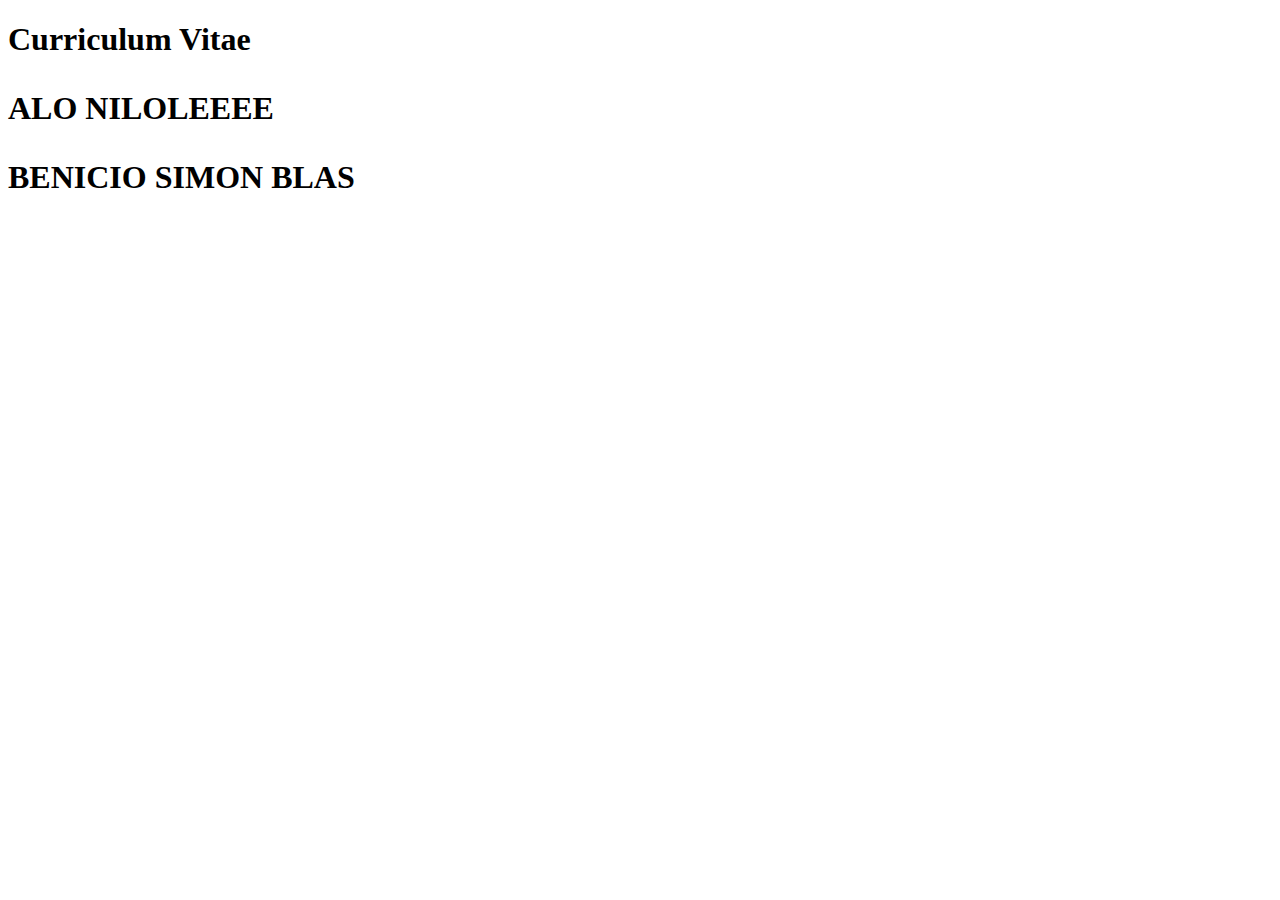
<file: INDEX.HTML>
<!DOCTYPE html>
<html lang="es">
<head>
    <meta charset="UTF-8">
    <meta http-equiv="X-UA-Compatible" content="IE=edge">
    <meta name="viewport" content="width=device-width, initial-scale=1.0">
    <title>cv</title>
</head>
<body>
    <h1>Curriculum Vitae

        <P>ALO NILOLEEEE</P>
        <P>BENICIO SIMON BLAS</P>
    </p>
</body>
</html>
</file>
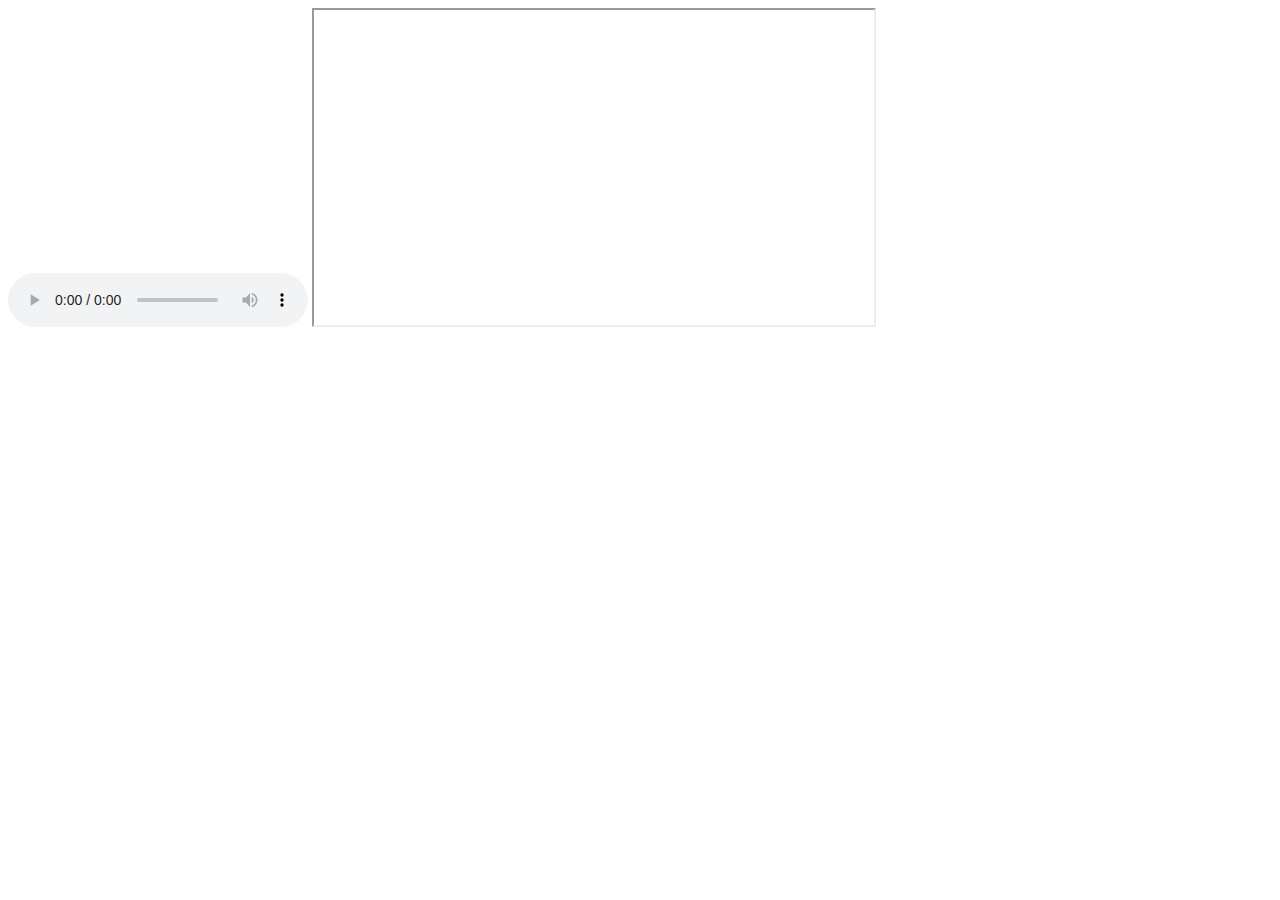
<file: audio.html>
<!DOCTYPE html>
<html lang="es">
<head>
    <meta charset="UTF-8">
    <meta http-equiv="X-UA-Compatible" content="IE=edge">
    <meta name="viewport" content="width=device-width, initial-scale=1.0">
    <title>primer audio</title>
</head>
<body>
    <audio controls="">
        <source src="https://www.youtube.com/embed/eFOVPOOqN1g/horse.ogg" type="audio/ogg">
        <source src="https://www.youtube.com/embed/eFOVPOOqN1g/horse.mp3" type="audio/mpeg">
      tu navegador no soporta el elemento. 
      usar otro navegador mas moderno para poder visualizar
      </audio>

      <iframe width="560" height="315" src="https://www.youtube.com/embed/eFOVPOOqN1g" title="YouTube video player"></iframe>
</body>
</html><!-- Code injected by live-server -->
</file>
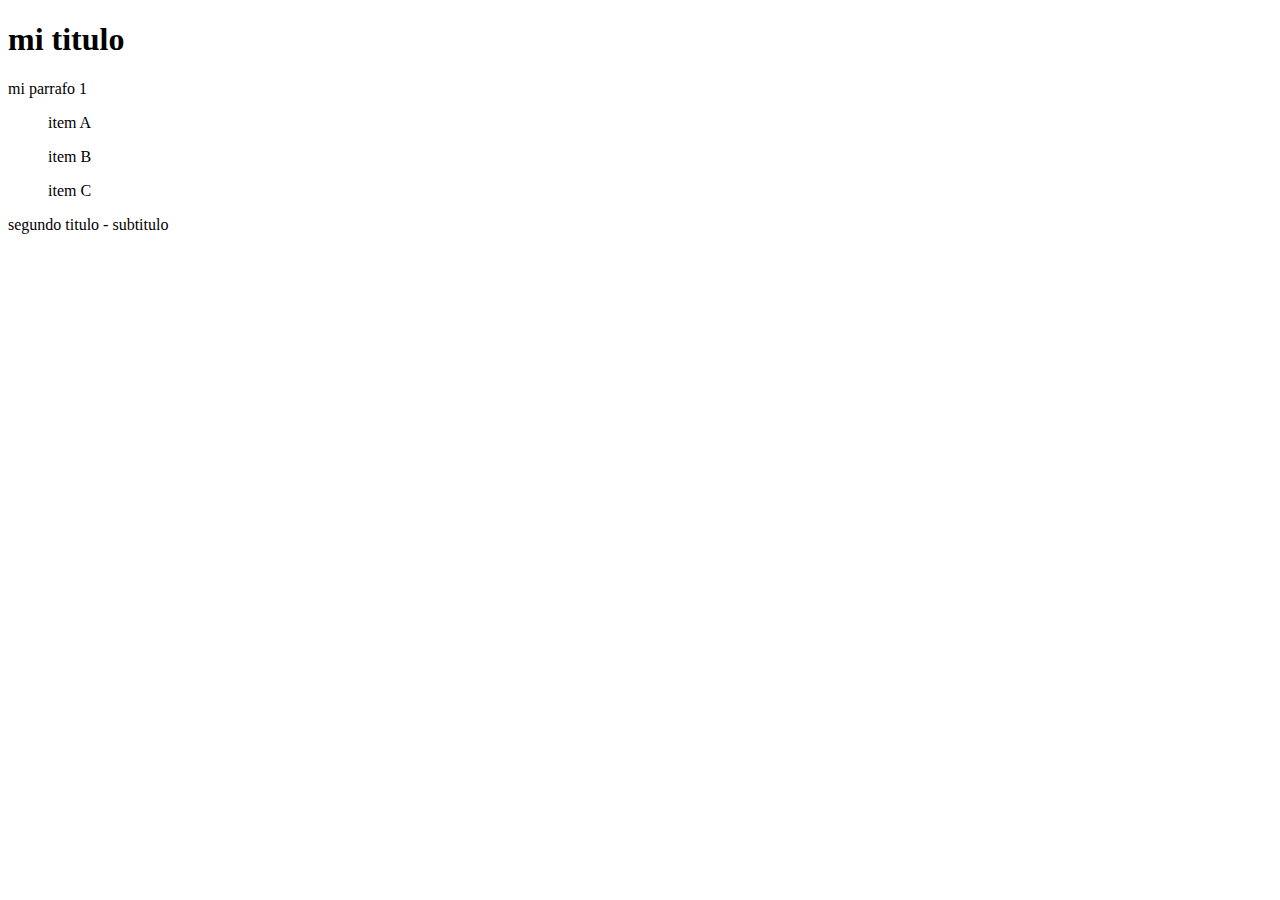
<file: chrome.consola.html>
<!DOCTYPE html>
<html lang="es">
<head>
    <meta charset="UTF-8">
    <meta http-equiv="X-UA-Compatible" content="IE=edge">
    <meta name="viewport" content="width=device-width, initial-scale=1.0">
    <title>trabajando con la consola de chrome</title>
</head>
<body>
    <h1>mi titulo</h1>
    
    <p>mi parrafo 1</p>
     <ul>item A</ul>
     <ul>item B</B></ul>
     <ul>item C</ul>
   <span>segundo titulo - subtitulo</span> 
</body>
</html>
</file>
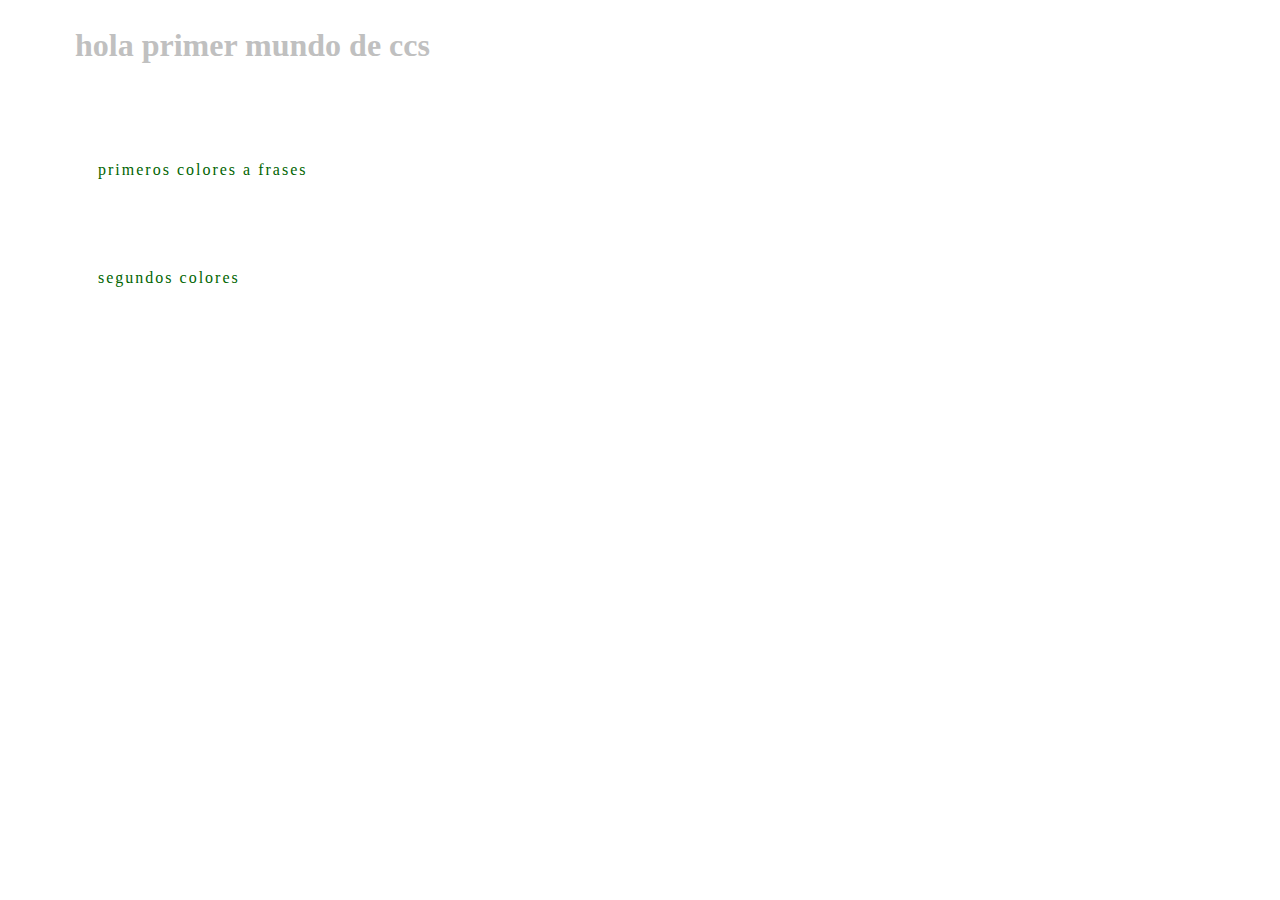
<file: css.html>
<!DOCTYPE html>
<html lang="es">
<head>
    <meta charset="UTF-8">
    <meta http-equiv="X-UA-Compatible" content="IE=edge">
    <meta name="viewport" content="width=device-width, initial-scale=1.0">
    <title>primer css en html</title>

    <link rel="stylesheet" type="text/css" href="css/estilos.css" />
</head>
<body>
    <h1>hola primer mundo de ccs </h1>
    <p> primeros colores a frases </p>
    <p>segundos colores</p>

    
</body>
</html>
</file>
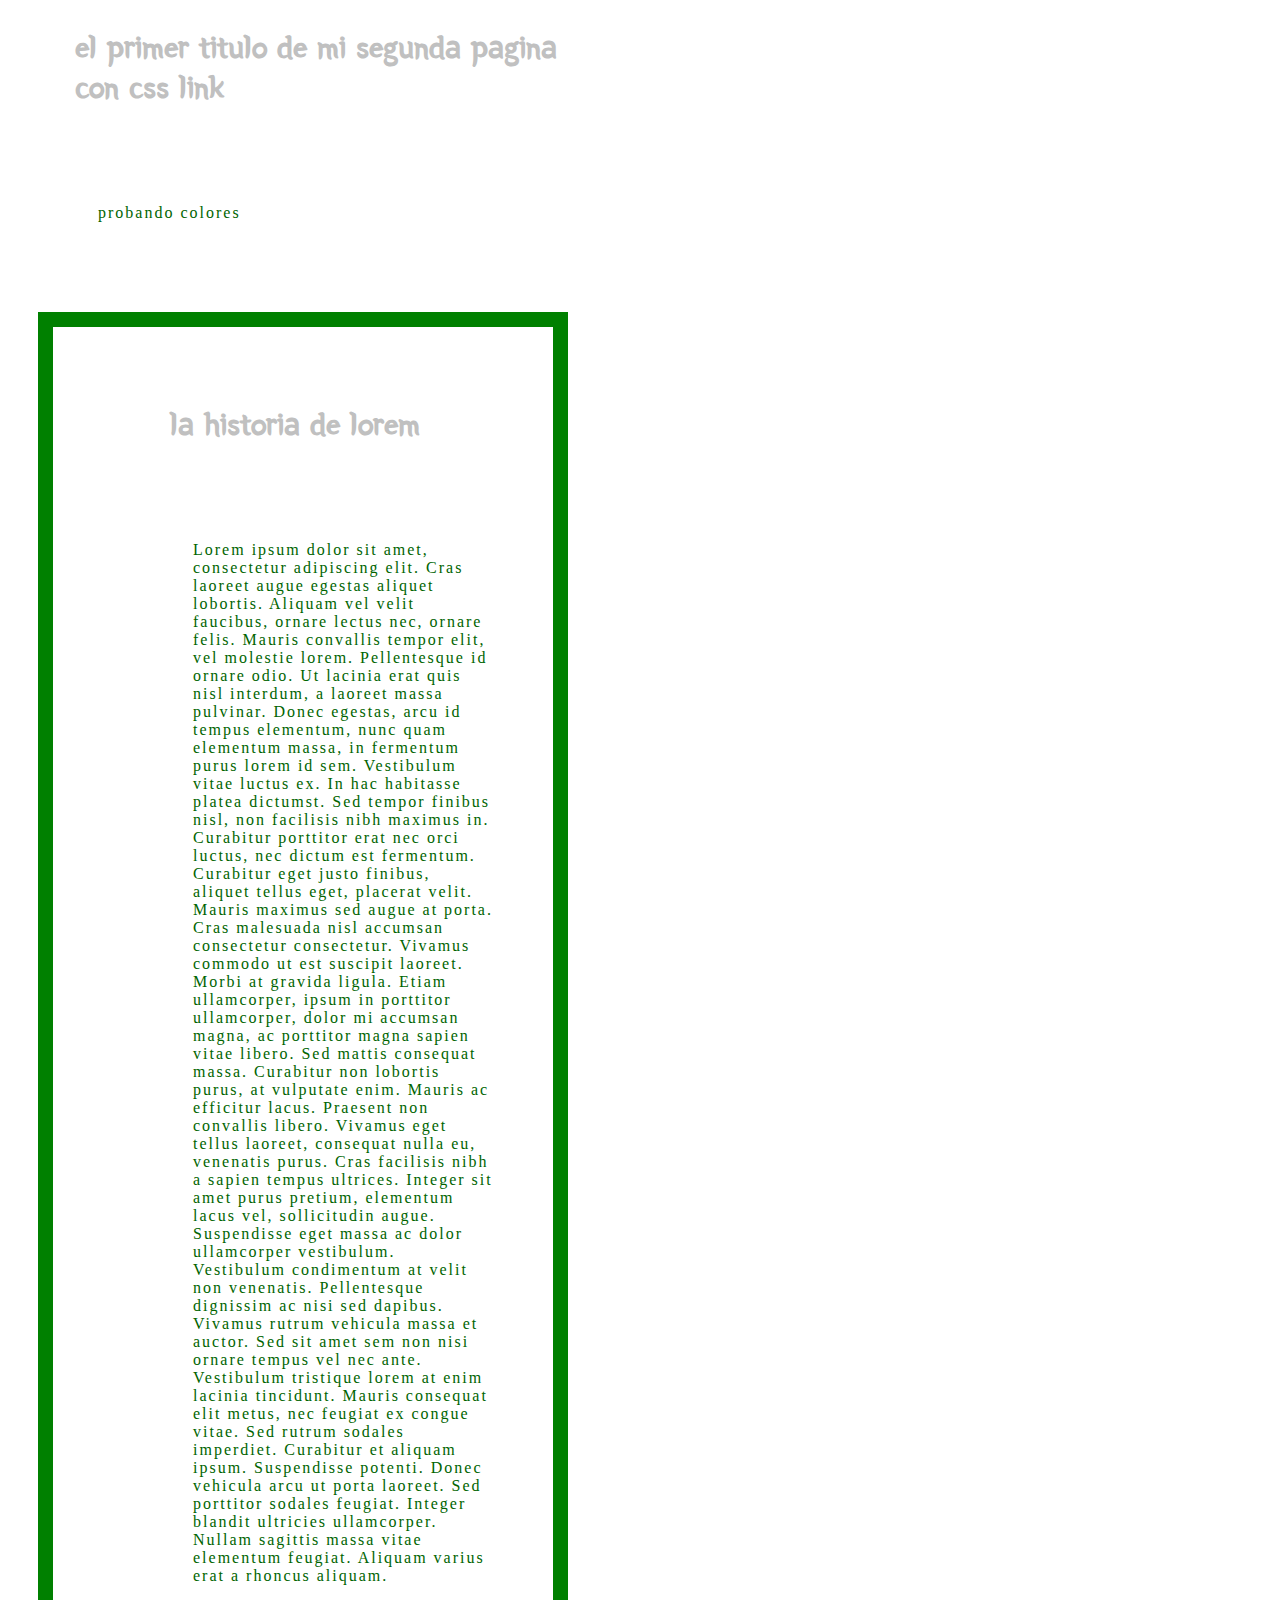
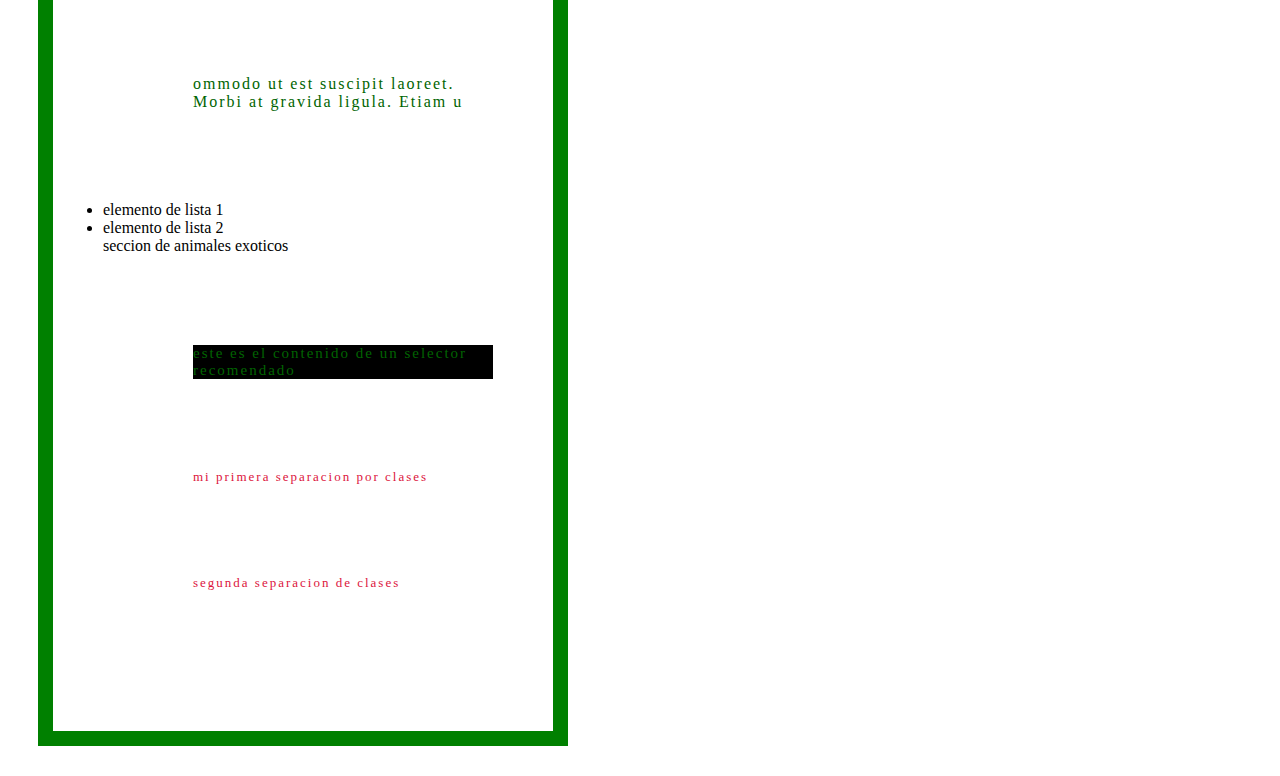
<file: css2.html>
<!DOCTYPE html>
<html lang="es">
<head>
    <meta charset="UTF-8">
    <meta http-equiv="X-UA-Compatible" content="IE=edge">
    <meta name="viewport" content="width=device-width, initial-scale=1.0">
    <link rel="preconnect" href="https://fonts.googleapis.com">
    <link rel="preconnect" href="https://fonts.gstatic.com" crossorigin>
    <link href="https://fonts.googleapis.com/css2?family=Yeon+Sung&display=swap" rel="stylesheet">
    <title>pag 2 css</title>

    <link rel="stylesheet" type="text/css" href="css/estilos.css" />
</head>
<body>

    <h1>el primer titulo de mi segunda pagina con css link</h1>

    <p>probando colores</p>

    

    <section>
       <h1>la historia de lorem</h1>

       <p>Lorem ipsum dolor sit amet, consectetur adipiscing elit. Cras laoreet augue egestas aliquet lobortis. Aliquam vel velit faucibus, ornare lectus nec, ornare felis. Mauris convallis tempor elit, vel molestie lorem. Pellentesque id ornare odio. Ut lacinia erat quis nisl interdum, a laoreet massa pulvinar. Donec egestas, arcu id tempus elementum, nunc quam elementum massa, in fermentum purus lorem id sem. Vestibulum vitae luctus ex. In hac habitasse platea dictumst. Sed tempor finibus nisl, non facilisis nibh maximus in. Curabitur porttitor erat nec orci luctus, nec dictum est fermentum. Curabitur eget justo finibus, aliquet tellus eget, placerat velit. Mauris maximus sed augue at porta. Cras malesuada nisl accumsan consectetur consectetur.

        Vivamus commodo ut est suscipit laoreet. Morbi at gravida ligula. Etiam ullamcorper, ipsum in porttitor ullamcorper, dolor mi accumsan magna, ac porttitor magna sapien vitae libero. Sed mattis consequat massa. Curabitur non lobortis purus, at vulputate enim. Mauris ac efficitur lacus. Praesent non convallis libero. Vivamus eget tellus laoreet, consequat nulla eu, venenatis purus. Cras facilisis nibh a sapien tempus ultrices. Integer sit amet purus pretium, elementum lacus vel, sollicitudin augue.
        
        Suspendisse eget massa ac dolor ullamcorper vestibulum. Vestibulum condimentum at velit non venenatis. Pellentesque dignissim ac nisi sed dapibus. Vivamus rutrum vehicula massa et auctor. Sed sit amet sem non nisi ornare tempus vel nec ante. Vestibulum tristique lorem at enim lacinia tincidunt. Mauris consequat elit metus, nec feugiat ex congue vitae. Sed rutrum sodales imperdiet. Curabitur et aliquam ipsum. Suspendisse potenti. Donec vehicula arcu ut porta laoreet. Sed porttitor sodales feugiat. Integer blandit ultricies ullamcorper. Nullam sagittis massa vitae elementum feugiat. Aliquam varius erat a rhoncus aliquam.</p>
        <p>ommodo ut est suscipit laoreet. Morbi at gravida ligula. Etiam u</p>

        <ul></ul>
       <li>elemento de lista 1</li>
       <li>elemento de lista 2</li>
        seccion de animales exoticos


        <p id="mi_parrafo">este es el contenido de un selector recomendado</p>
        <p class="mi_clase"> mi primera separacion por clases</p>
        <p class="mi_clase">segunda separacion de clases</p>


    </section>
</body>
</html>
</file>
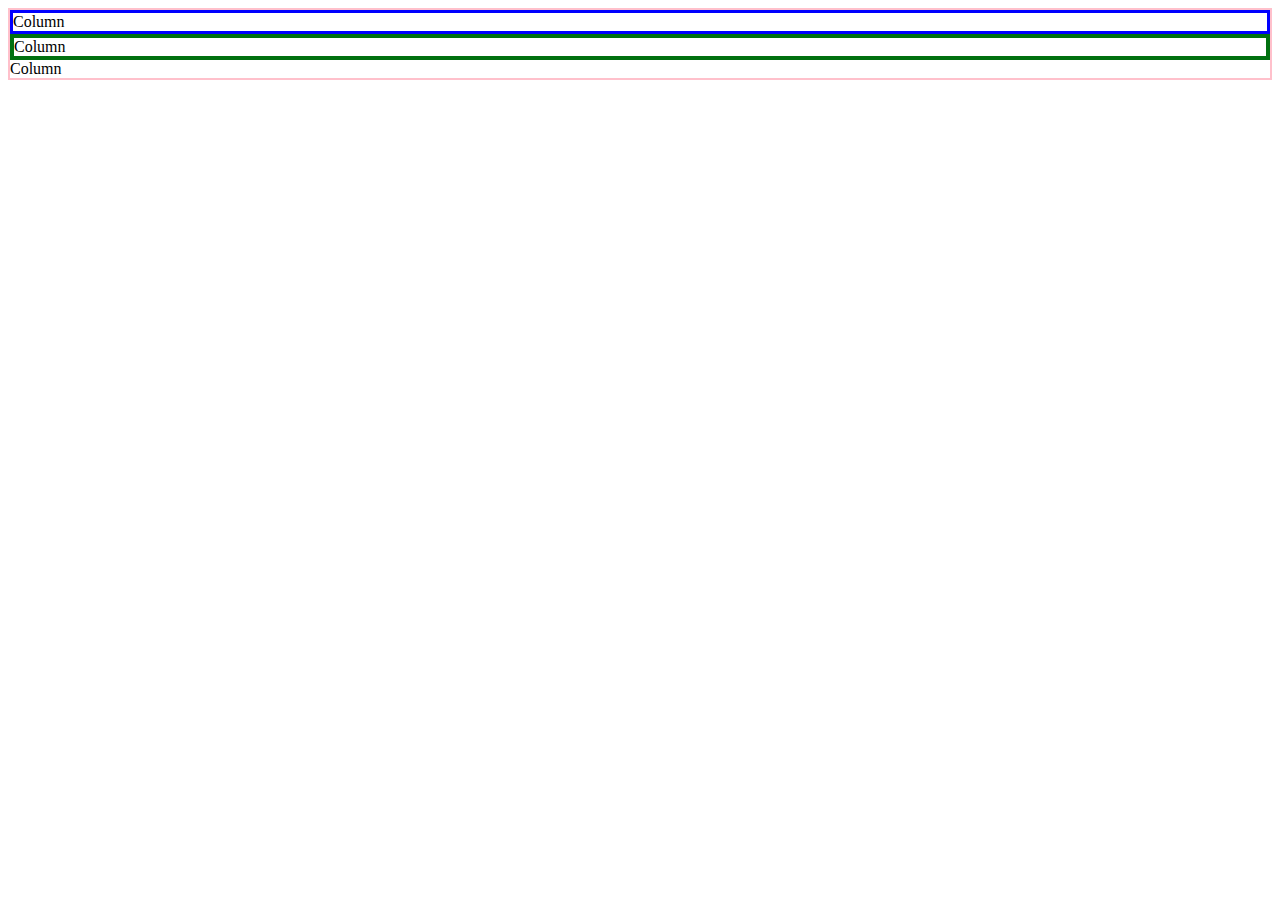
<file: ejemplos-grillascontenedores.html>
<!doctype html>
<html lang="en">
  <head>
    <meta charset="utf-8">
    <meta name="viewport" content="width=device-width, initial-scale=1">
    <title>Bootstrap demo</title>
    <link href="https://cdn.jsdelivr.net/npm/bootstrap@5.3.0-alpha1/dist/css/bootstrap.min.css" rel="stylesheet" integrity="sha384-GLhlTQ8iRABdZLl6O3oVMWSktQOp6b7In1Zl3/Jr59b6EGGoI1aFkw7cmDA6j6gD" crossorigin="anonymous">
  </head>
  <body>
    <div class="container text-center">
      <div class="row" style="border:2px solid pink;">
        
        <div class="col-7"
        style="border: 3px solid blue;">
          Column
        </div>
        <div class="col-1" style="border: 4px solid rgb(1, 112, 16);">
          Column
        </div>
        <div class="col-4">
          Column
        </div>
      </div>
    </div>
    <script src="https://cdn.jsdelivr.net/npm/bootstrap@5.3.0-alpha1/dist/js/bootstrap.bundle.min.js" integrity="sha384-w76AqPfDkMBDXo30jS1Sgez6pr3x5MlQ1ZAGC+nuZB+EYdgRZgiwxhTBTkF7CXvN" crossorigin="anonymous"></script>
  </body>
</html>
</file>
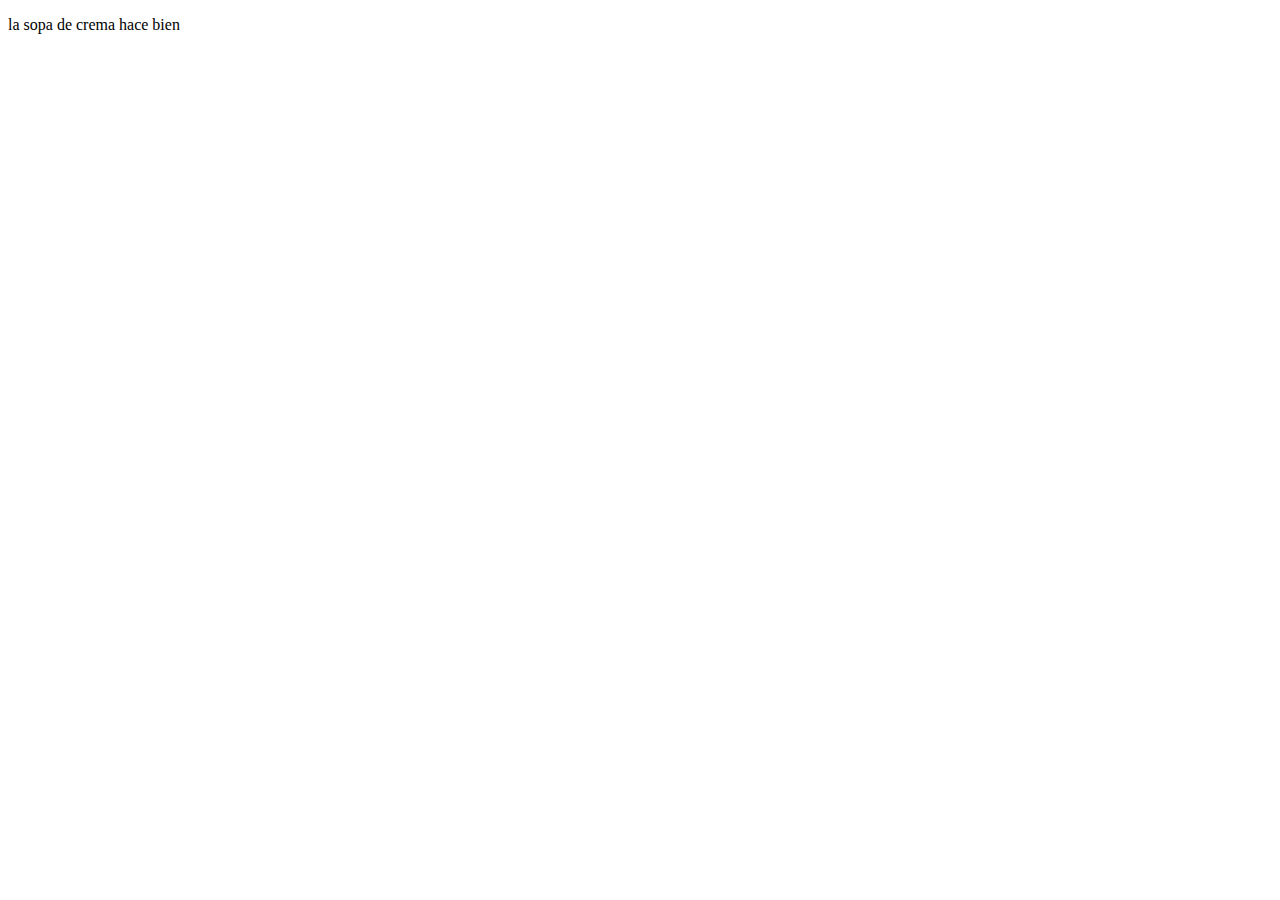
<file: elemento.bloque.html>
<!DOCTYPE html>
<html lang="es">
<head>
    <meta charset="UTF-8">
    <meta http-equiv="X-UA-Compatible" content="IE=edge">
    <meta name="viewport" content="width=device-width, initial-scale=1.0">
    <title>la sopa de bloques</title>
</head>
<body>
    <title>la sopa como sustento</title>

    <p>la sopa de crema hace bien</p>
    
</body>
</html>
</file>
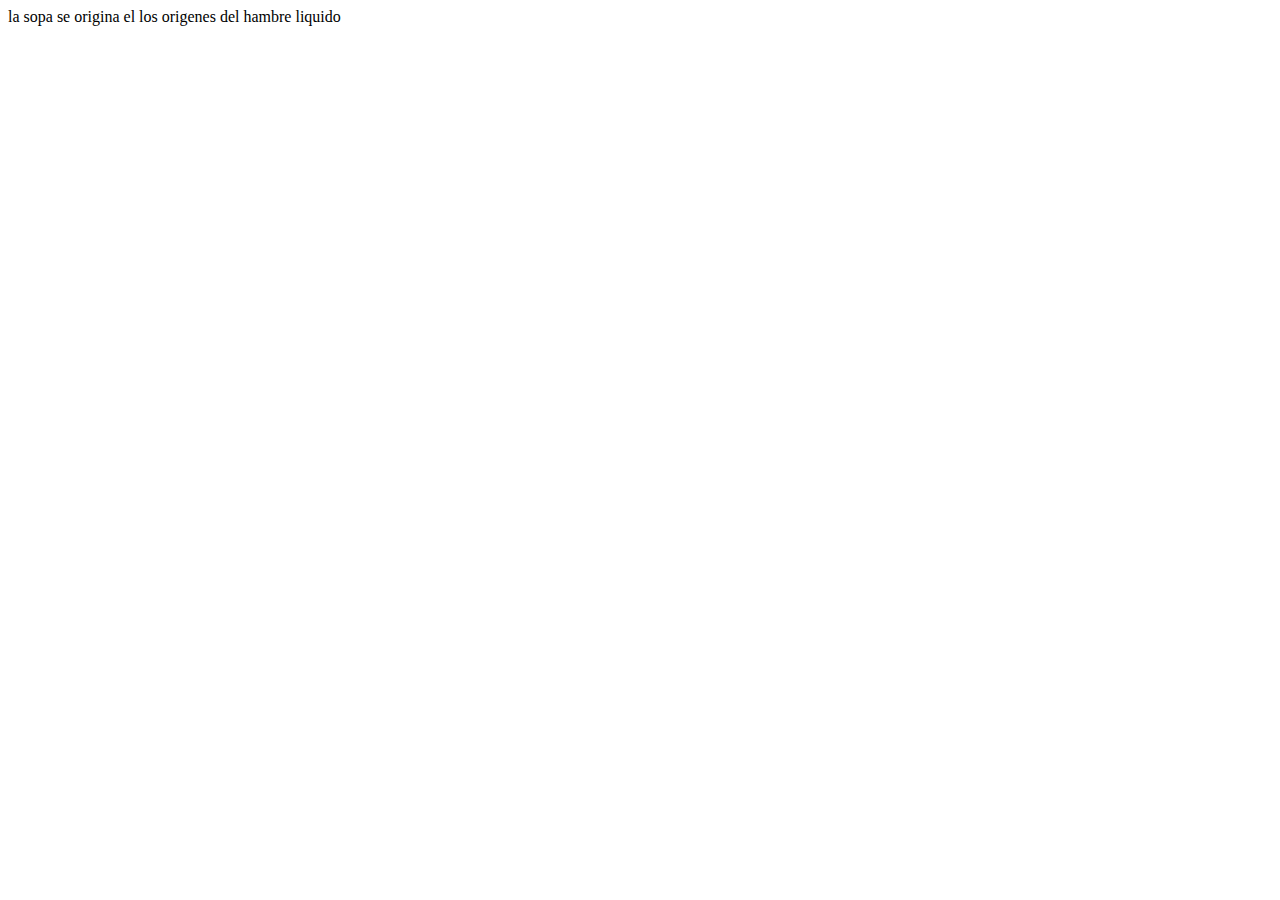
<file: elemento.linea.html>
<!DOCTYPE html>
<html lang="es">
<head>
    <meta charset="UTF-8">
    <meta http-equiv="X-UA-Compatible" content="IE=edge">
    <meta name="viewport" content="width=device-width, initial-scale=1.0">
    <title>la sopa de lineas</title>
</head>
<body>
    <title>la sopa hace bien sin espacios</title>

    <span>la sopa se origina el los origenes del hambre liquido</span>
    
</body>
</html>
</file>
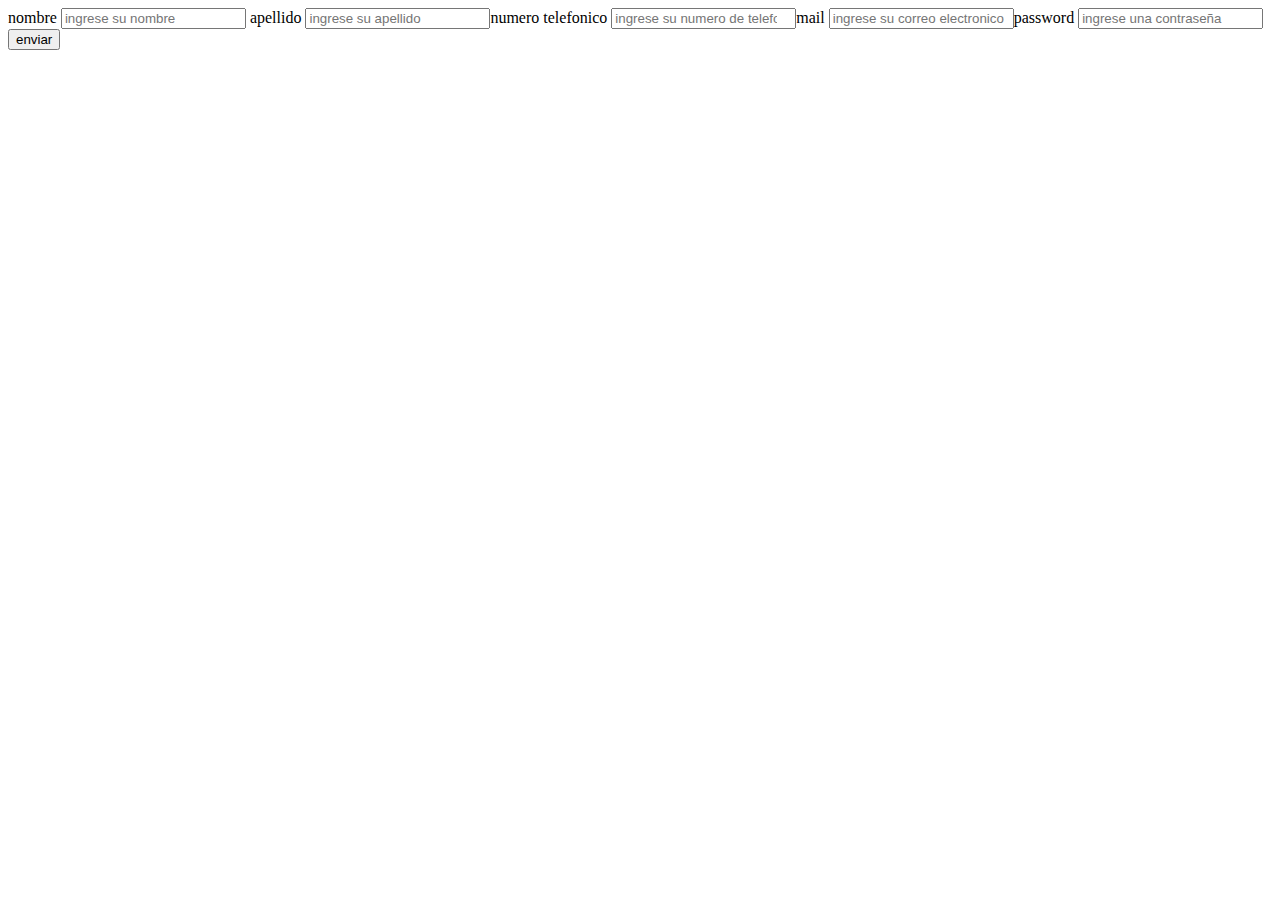
<file: form.html>
<!DOCTYPE html>
<html lang="es">
<head>
    <meta charset="UTF-8">
    <meta http-equiv="X-UA-Compatible" content="IE=edge">
    <meta name="viewport" content="width=device-width, initial-scale=1.0">
    <title>formulario completa campos</title>
</head>
<body> 
    
    <form action="" method="get">
     <label=>nombre</label>
<input type="text"NAME="nombre" placeholder="ingrese su nombre">
     <label=>apellido</label>
<input type="text"NAME="APELLIDO" placeholder="ingrese su apellido"
     <label=>numero telefonico</label>
<input type="number"NAME="NUMERO" placeholder="ingrese su numero de telefonico"
     <label=>mail</label>

<input type="email"NAME="CORREO" placeholder="ingrese su correo electronico"   
     <label=>password</label>
<input type="password"NAME="CONTRASEÑA" placeholder="ingrese una contraseña">     
<input type="submit" value="enviar">

    </form>
</body>
</html>
</file>
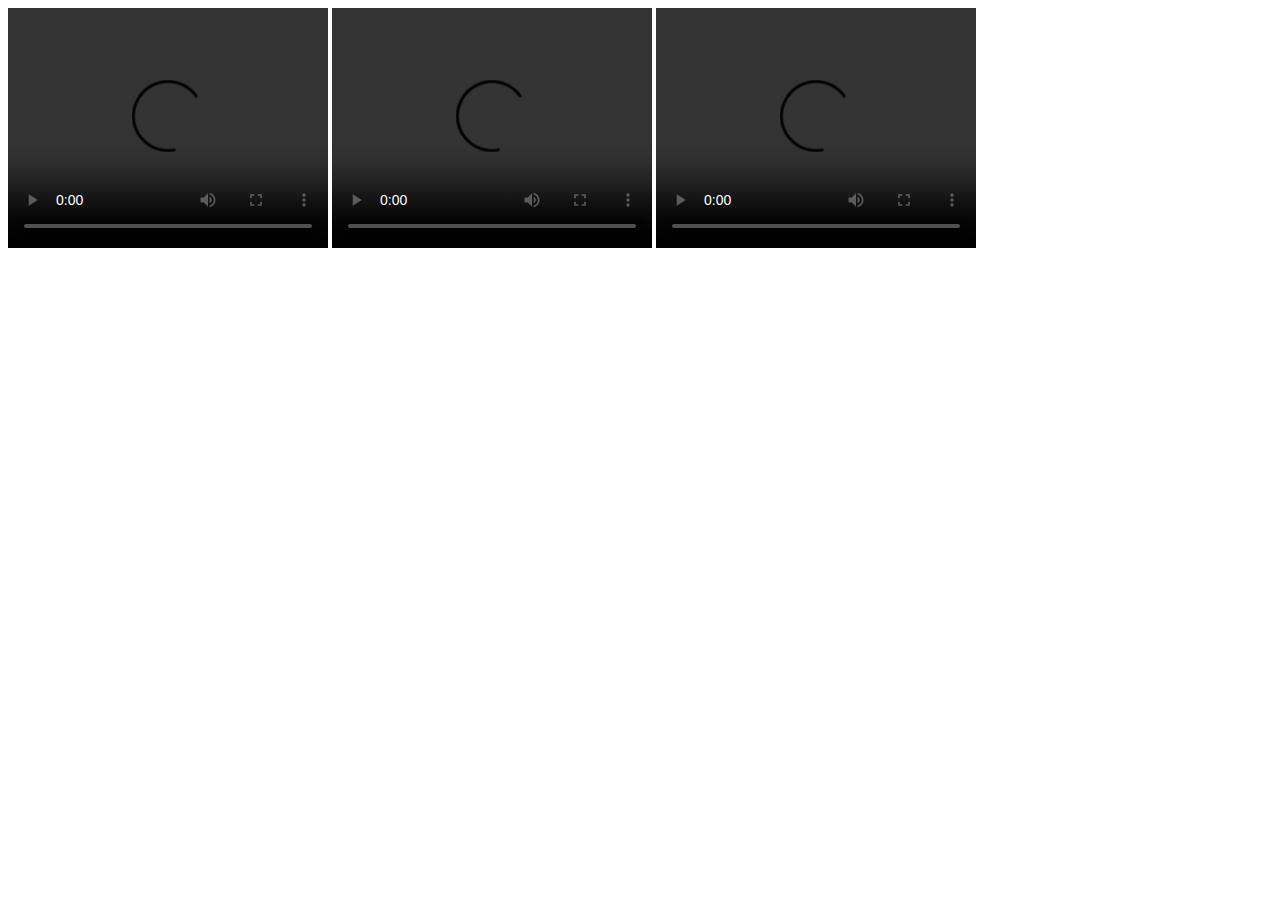
<file: video.html>
<!DOCTYPE html>
<html lang="es">
<head>
    <meta charset="UTF-8">
    <meta http-equiv="X-UA-Compatible" content="IE=edge">
    <meta name="viewport" content="width=device-width, initial-scale=1.0">
    <title>primer video html</title>
</head>
<body> <video width="320" height="240" controls>

    <source src="C:\Users\pauli/VID-20180819-WA0003/movie.mp4" type="video/mp4">
    <source src="C:\Users\pauli/VID-20180819-WA0003/html/movie.ogg" type="video/ogg">


    EL NAVEGADOR NO PERMITE EL FORMATO DE VIDEO ULITILIZADO.
    PARA VER EL CONTENIDO INTENTA CON UN NAVEGADOR MÁS MODERNO

    
     </video>
     <video width="320" height="240" controls>
        <source src="https://www.w3schools.com/html/movie.mp4" type="video/mp4">
        <source src="https://www.w3schools.com/html/movie.ogg" type="video/ogg">
      
        EL NAVEGADOR NO PERMITE EL FORMATO DE VIDEO ULITILIZADO.
        PARA VER EL CONTENIDO INTENTA CON UN NAVEGADOR MÁS MODERNO
    
      </video>
      <video width="320" height="240" controls>
        <source src="https://www.youtube.com/embed/eFOVPOOqN1g/movie.mp4" type="video/mp4">
        <source src="https://www.youtube.com/embed/eFOVPOOqN1g/movie.ogg" type="video/ogg">
      
        EL NAVEGADOR NO PERMITE EL FORMATO DE VIDEO ULITILIZADO.
        PARA VER EL CONTENIDO INTENTA CON UN NAVEGADOR MÁS MODERNO
      
  </video>
</file>
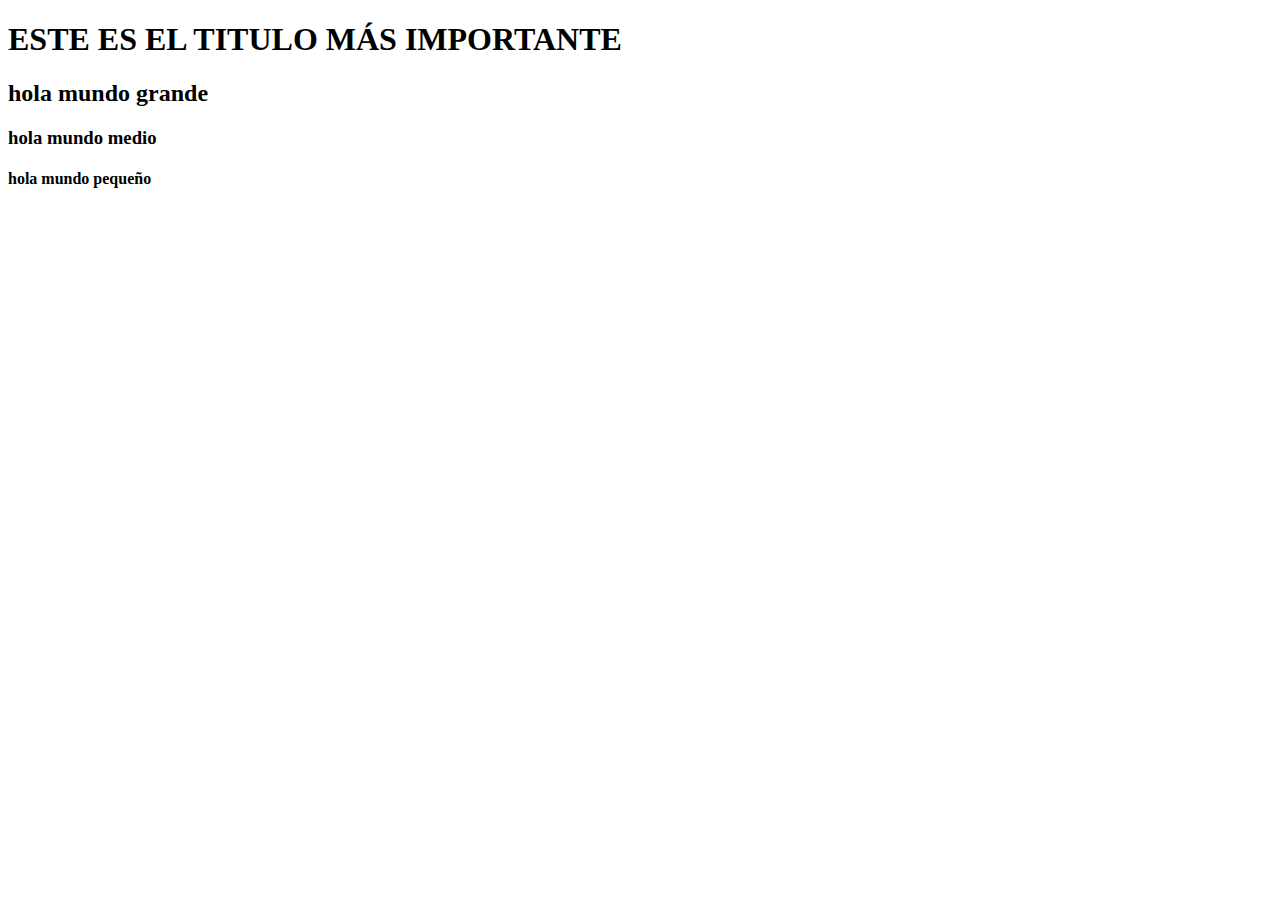
<file: web-semantica/y/open-graph.html>
<!DOCTYPE html>
<html lang="es">
<head>
    <meta charset="UTF-8">
    <meta http-equiv="X-UA-Compatible" content="IE=edge">
    <meta name="viewport" content="width=device-width, initial-scale=1.0">
    <title>web semantica</title>
</head>
   <link rel="icon" type="image/x-icon" href="https://e7.pngegg.com/pngimages/914/97/png-clipart-favicon-icon-design-icon-warning-icons-computer-triangle.png">
 <!-- Open Graph data -->
 <meta property="og:title" content="web semantica" />
 <meta property="og:type" content="article" />
 <meta property="og:url" content=" http://www.example.com" />
 <meta property="og:image" content=" http://example.com/image.jpg" />
 <meta property="og:description" content="comentando sobre los elementos de una web semantica" />

<body>
  <h1>ESTE ES EL TITULO MÁS IMPORTANTE</h1>
  <header>
    <h2>hola mundo grande</h2>
  </header>
  <nav>
    <h3>hola mundo medio</h3>
  </nav>
  <footer>
    <h4>hola mundo pequeño</h4>
  </footer>
</body>
</html>
</file>
<file: css/estilos.css>
p {
     color: blueviolet;
     width: 300px;
     border: 20px;color: darkgreen;
     margin: 90px;
     letter-spacing: 2px;
    

 }

 h1 {
    font-family:  'Yeon Sung', cursive;
     color: silver;
     width: 500px;
     padding: 7px;
     border-color: rgb(102, 10, 10);
     margin-bottom: 10px;
     margin-top: 20px;
     margin-left: 60px;
     margin-right: 60px;
 }

 section {
    width: 400px;
    border: 15px solid green;
    padding: 50px;
    margin: 30px;
  }

  #mi_parrafo {
    background-color: black;
    border: 23px;
    font-size: 15px;
  }

  .mi_clase {
    color: crimson;
    font-size: 13px;
    border-color: yellowgreen;

  }
/**
  section h1{ aqui cambian todos los h1 o cualquier element.lo dejo coment para no modificar otras cosas
    color: blue;
    border-color: black;
    
  }
  */
</file>
